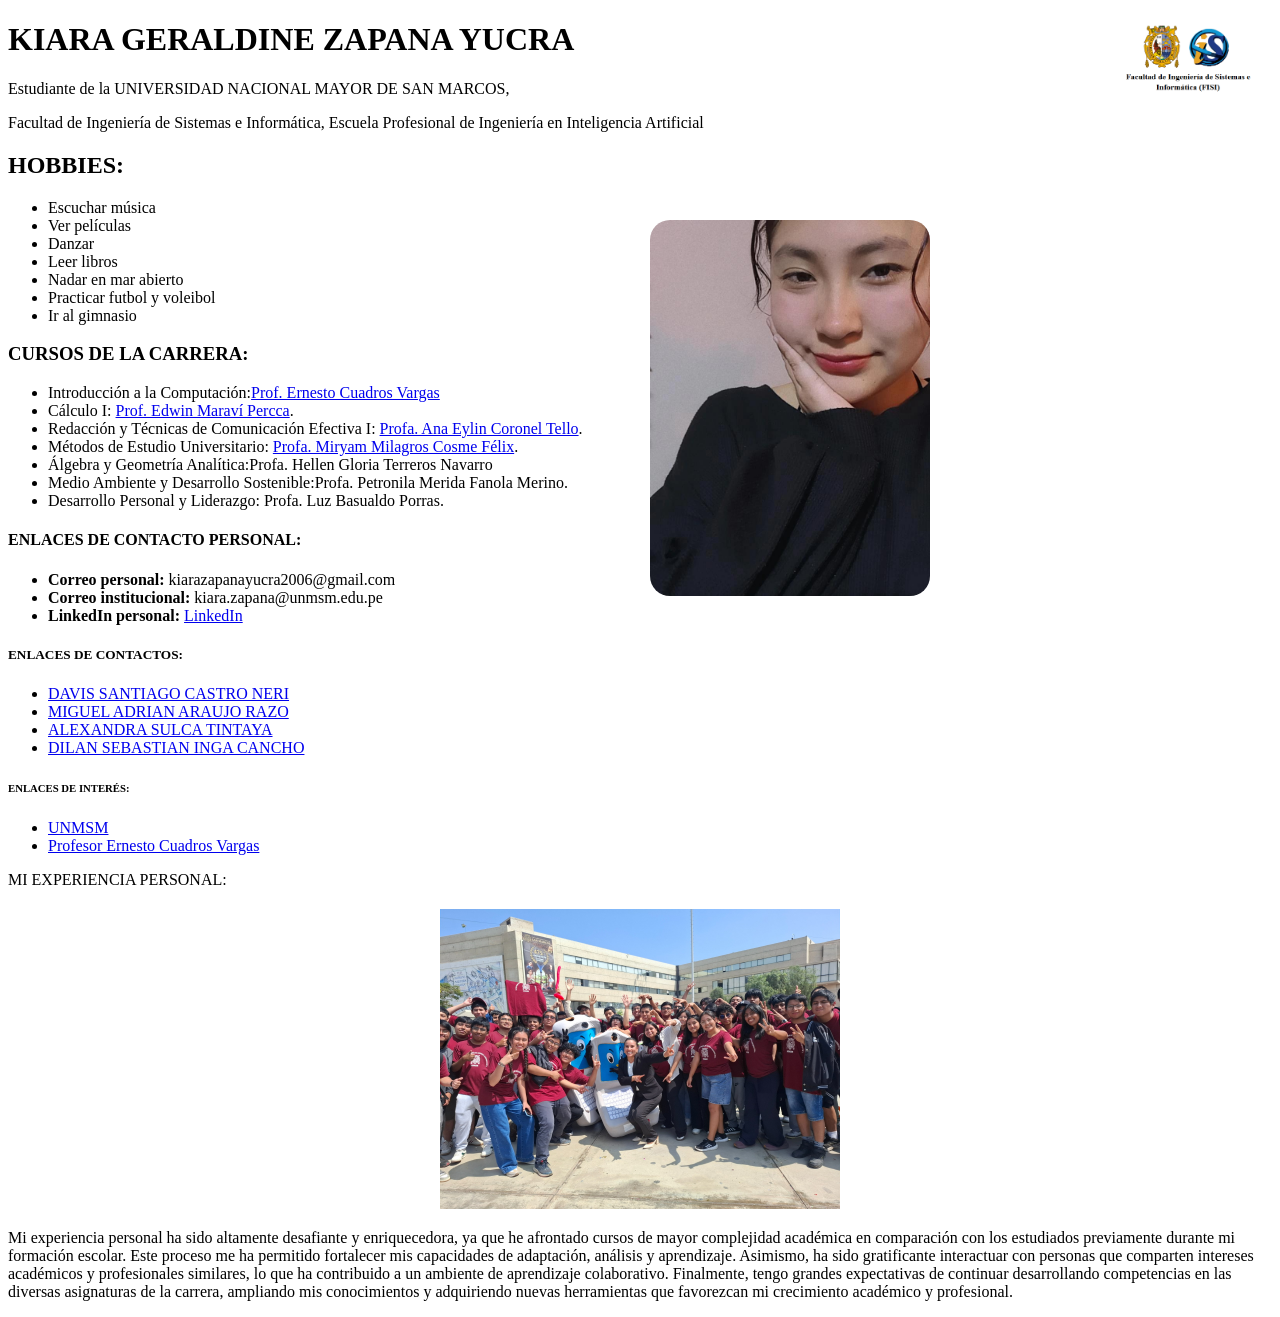
<file: index.html>
<!DOCTYPE html>
<html lang="en">
<head>
    <meta charset="UTF-8">
    <meta http-equiv="X-UA-Compatible" content="IE=edge">
    <meta name="viewport" content="width=device-width, initial-scale=1.0">
    <link rel="stylesheet" href="style.css">
    <title>KIARA GERALDINE ZAPANA YUCRA</title>
</head>
<body>
    <div class="logo-fisi">
    <img src="logo fisi.png" alt="logo fisi">
</div>
    <h1> KIARA GERALDINE ZAPANA YUCRA</h1>
    <img src="foto kiara.png" alt="Foto de Kiara" class="foto-perfil">
    <p> Estudiante de la UNIVERSIDAD NACIONAL MAYOR DE SAN MARCOS,</p>
       <p>Facultad de Ingeniería de Sistemas e Informática, Escuela Profesional de Ingeniería en Inteligencia Artificial</p>
    <h2>  HOBBIES: </h2>
    <ul>
        <li>Escuchar música</li>
        <li>Ver películas</li>
        <li>Danzar</li>
        <li>Leer libros</li>
        <li>Nadar en mar abierto</li>
        <li>Practicar futbol y voleibol</li>
        <li>Ir al gimnasio</li>
    </ul>
    <h3> CURSOS DE LA CARRERA: </h3>
    <ul>
        <li>Introducción a la Computación:<a href="https://www.linkedin.com/in/ecuadrosv/">Prof. Ernesto Cuadros Vargas</a></li>
        <li>Cálculo I: <a href="https://www.linkedin.com/in/marcos-maravi/">Prof. Edwin Maraví Percca</a>.</li>
        <li>Redacción y Técnicas de Comunicación Efectiva I: <a href="https://www.linkedin.com/in/ana-eylin-coronel-tello-8934a4140/">Profa. Ana Eylin Coronel Tello</a>.</li>
        <li>Métodos de Estudio Universitario: <a href="https://www.linkedin.com/in/miryam-cosme-felix-22a52140/">Profa. Miryam Milagros Cosme Félix</a>.</li>
        <li>Álgebra y Geometría Analítica:Profa. Hellen Gloria Terreros Navarro</li>
        <li>Medio Ambiente y Desarrollo Sostenible:Profa. Petronila Merida Fanola Merino.</li>
        <li>Desarrollo Personal y Liderazgo: Profa. Luz Basualdo Porras.</li>
    </ul>
    <h4>  ENLACES DE CONTACTO PERSONAL: </h4>
    <ul>
        <li><strong>Correo personal:</strong> kiarazapanayucra2006@gmail.com</li>
        <li><strong>Correo institucional:</strong> kiara.zapana@unmsm.edu.pe</li>
        <li><strong>LinkedIn personal:</strong> <a href="https://www.linkedin.com/in/kiara-geraldine-zapana-yucra-661663346/">LinkedIn</a></li>
    </ul>
    <h5> ENLACES DE CONTACTOS: </h5>
    <ul>
        <li><a href="https://takavic7.github.io"> DAVIS SANTIAGO CASTRO NERI </a></li>
        <li><a href="https://xhoqlito.github.io/"> MIGUEL ADRIAN ARAUJO RAZO </a></li>
        <li><a href="https://aleesullc.github.io/"> ALEXANDRA SULCA TINTAYA </a></li>
        <li><a href="https://dlan30037g3-hash.github.io/PaginaDilan.github.io/"> DILAN SEBASTIAN INGA CANCHO </a></li>
    </ul>
    <h6> ENLACES DE INTERÉS: </h6>
    <ul>
        <li><a href="https://www.unmsm.edu.pe/">UNMSM</a></li>
        <li><a href="https://www.linkedin.com/in/ecuadrosv?utm_source=share_via&utm_content=profile&utm_medium=member_android">Profesor Ernesto Cuadros Vargas</a></li>
    </ul>
    <h7> MI EXPERIENCIA PERSONAL: </h7>
     <div style="text-align: center; margin-top: 20px;">
    <img src="futuros-colegas.png" alt="Imagen" width="400">
    </div>
    <p> Mi experiencia personal ha sido altamente desafiante y enriquecedora, ya que he afrontado cursos de mayor complejidad académica en comparación con los estudiados previamente durante mi formación escolar. Este proceso me ha permitido fortalecer mis capacidades de adaptación, análisis y aprendizaje. Asimismo, ha sido gratificante interactuar con personas que comparten intereses académicos y profesionales similares, lo que ha contribuido a un ambiente de aprendizaje colaborativo. Finalmente, tengo grandes expectativas de continuar desarrollando competencias en las diversas asignaturas de la carrera, ampliando mis conocimientos y adquiriendo nuevas herramientas que favorezcan mi crecimiento académico y profesional.</p>
   


</body>

</html>
</file>
<file: style.css>
.logo-fisi{
    position: absolute;
    top: 20px;
    right: 20px;
}

.logo-fisi img{
    width: 180px;
    height: auto;
}
.logo-fisi{
    position: absolute;
    top: 20px;
    right: 20px;
}

.logo-fisi img{
    width: 150px;
}

.foto-perfil{
    width: 280px;
    position: absolute;
    top: 220px;
    left: 650px;
    border-radius: 20px;
}
</file>
